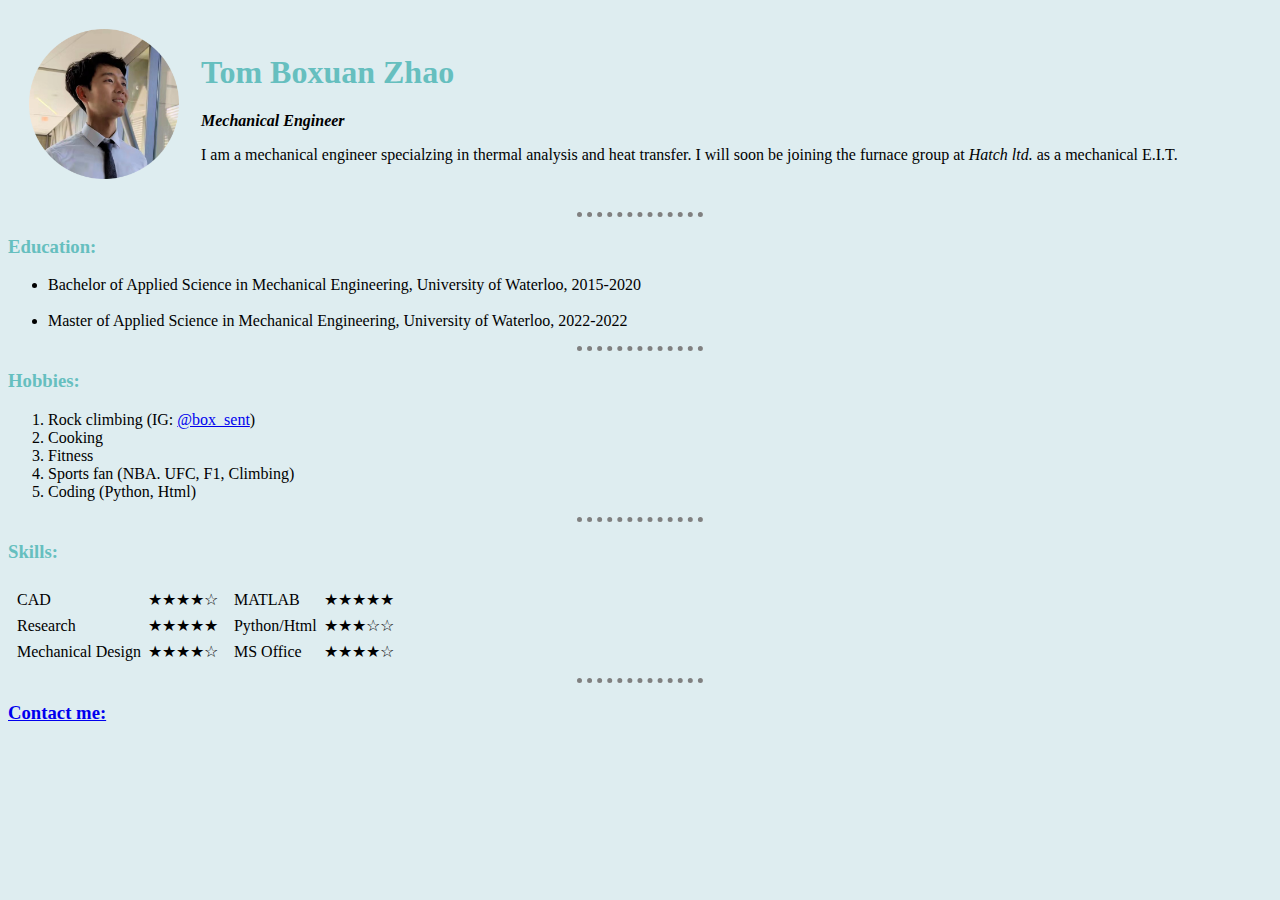
<file: index.html>
<!DOCTYPE html>
<html lang="en" dir="ltr">

<head>
  <meta charset="utf-8">
  <title>Tom's personal site </title>
  <link rel="stylesheet" href="css/style.css">
  <link rel="icon" href="fav.ico">
</head>

<body>
  <table cellspacing=20>
    <tr>
      <td>
        <img src="Tom_looking_good.png" alt="Tom's profile picture" width=150>
      </td>

      <td>
        <h1>Tom Boxuan Zhao</h1>
        <!-- <p><i>Mechanical Engineer</i></p> -->
        <p><em><strong>Mechanical Engineer</strong></em></p>
        <!--Both <i> and <em> looks the same
          but <em> is preferred since it means emphasis
          whereas <i> just means italic

          Similarly, <b> and <strong> both adds bold,
          but <strong> is preferred-->
        <p>I am a mechanical engineer specialzing in thermal analysis
          and heat transfer. I will soon be joining the furnace group at
          <em>Hatch ltd.</em> as a mechanical E.I.T.
        </p>
      </td>
    </tr>
  </table>


  <hr>

  <h3>Education: </h3>

  <ul>
    <li>Bachelor of Applied Science in Mechanical Engineering,
      University of Waterloo, 2015-2020</li>
    <br>
    <li>Master of Applied Science in Mechanical Engineering,
      University of Waterloo, 2022-2022</li>
  </ul>
  <hr>

  <h3>Hobbies:</h3>

  <ol>
    <li>Rock climbing
      (IG: <a href="https://www.instagram.com/box_sent/?hl=en">
        @box_sent</a>)</li>
    <li>Cooking</li>
    <li>Fitness</li>
    <li>Sports fan (NBA. UFC, F1, Climbing)</li>
    <li>Coding (Python, Html)</li>
  </ol>

  <hr>
  <h3>Skills:</h3>

  <table>
    <tr>
      <td>
        <table cellspacing=5>
          <tr>
            <td>CAD </td>
            <td>★★★★☆</td>
          </tr>

          <tr>
            <td>Research </td>
            <td>★★★★★</td>
          </tr>

          <tr>
            <td>Mechanical Design</td>
            <td>★★★★☆</td>

        </table>
      </td>
      <td>
        <table cellspacing=5>
          <tr>
            <td>MATLAB </td>
            <td>★★★★★</td>
          </tr>

          <tr>
            <td>Python/Html </td>
            <td>★★★☆☆</td>
          </tr>

          <tr>
            <td>MS Office</td>
            <td>★★★★☆</td>
        </table>
      </td>
    </tr>
  </table>


  <hr>
  <h3><a href="contact_info.html">Contact me: </a></h3>


</body>

</html>
</file>
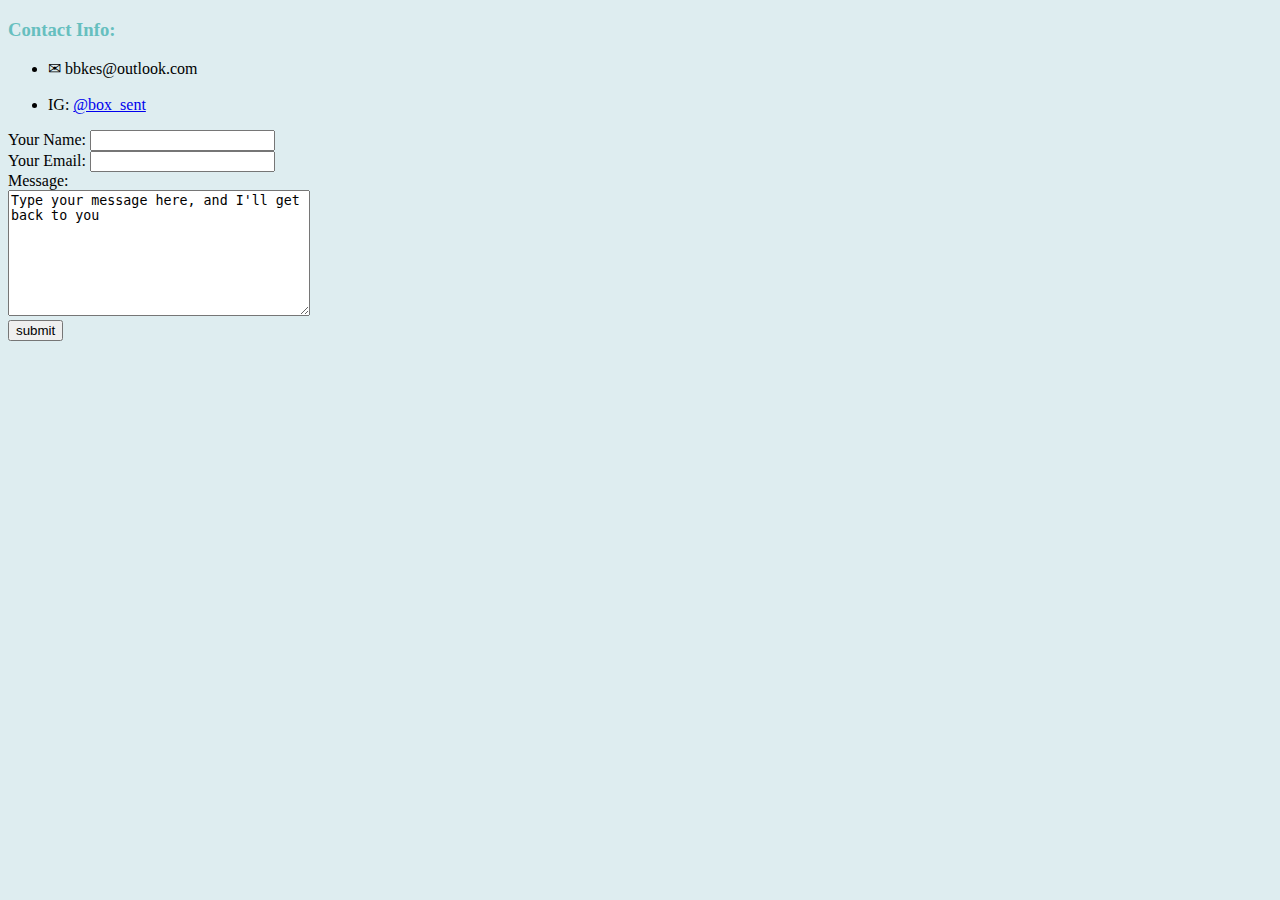
<file: contact_info.html>
<!DOCTYPE html>
<html lang="en" dir="ltr">

<head>
  <meta charset="utf-8">
  <title>My contact Info</title>
  <link rel="stylesheet" href="css/style.css">
</head>

<body>
  <h3>Contact Info: </h3>

  <ul>
    <li>✉ bbkes@outlook.com </li>
    <br>
    <li>IG: <a href="https://www.instagram.com/box_sent/?hl=en">
        @box_sent
      </a></li>
  </ul>

  <form enctype="text/plain" action="mailto:bbkes@outlook.com" method="post">
    <label for="">Your Name: </label>
    <input type="text" name="Your Name" value=""><br>
    <label for="">Your Email:</label>
    <input type="email" name="Your Email" value=""><br>
    <label for="">Message:</label><br>
    <textarea name="Your Message" rows="8" cols="35"
      >Type your message here, and I'll get back to you</textarea><br>
    <input type="submit" name="" value="submit">

  </form>

</body>

</html>
</file>
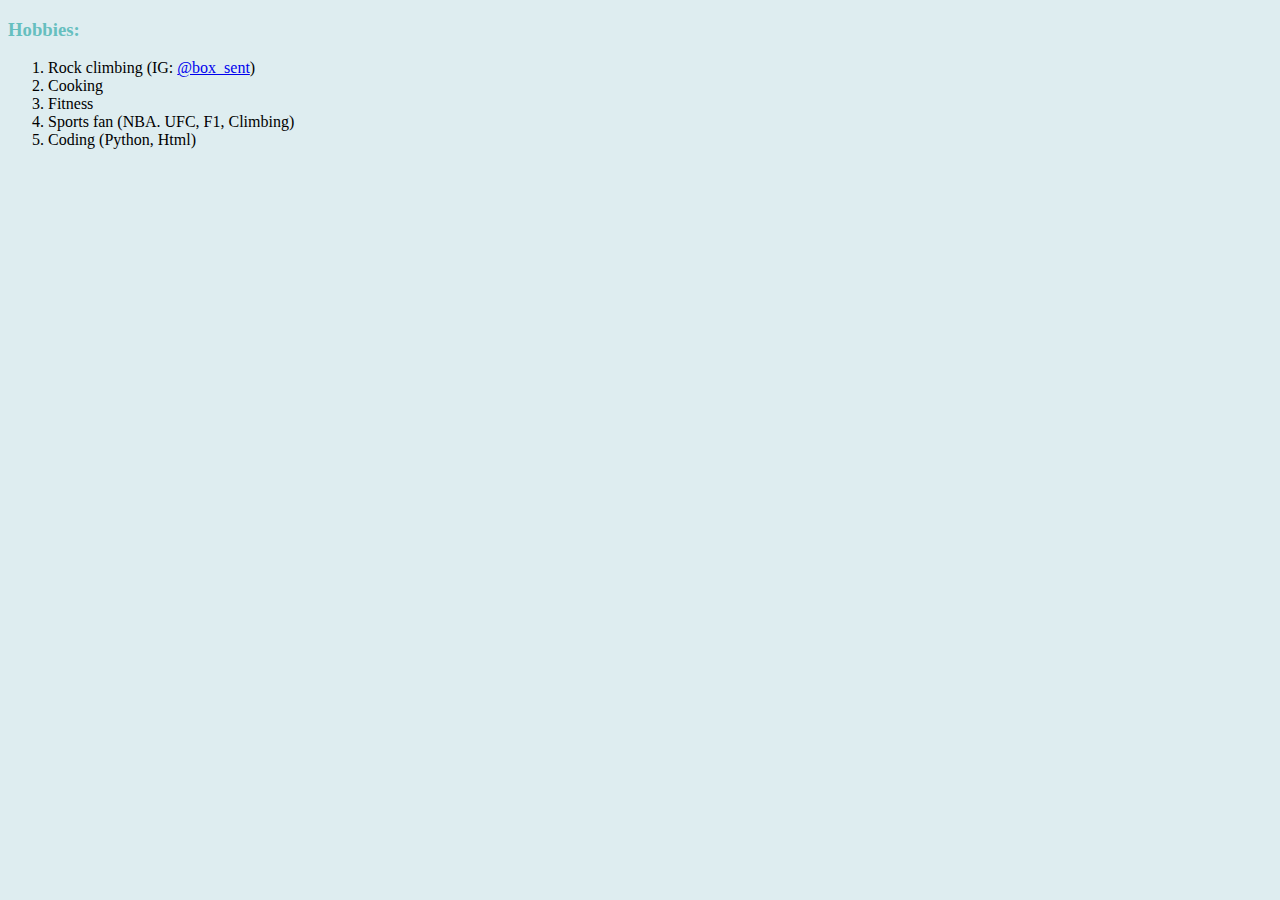
<file: hobbies.html>
<!DOCTYPE html>
<html lang="en" dir="ltr">

<head>
  <meta charset="utf-8">
  <title>My Hobbies</title>
  <link rel="stylesheet" href="css/style.css">
</head>

<body>
  <h3>Hobbies:</h3>

  <ol>
    <li>Rock climbing
      (IG: <a href="https://www.instagram.com/box_sent/?hl=en">
        @box_sent</a>)</li>
    <li>Cooking</li>
    <li>Fitness</li>
    <li>Sports fan (NBA. UFC, F1, Climbing)</li>
    <li>Coding (Python, Html)</li>
  </ol>
</body>

</html>
</file>
<file: css/style.css>
body {
  background-color: #DEEDF0;
}

hr {
  border-style: dotted hidden hidden;
  border-color: grey;
  border-width: 5px;
  height: 0px;
  width: 10%;
  /* This will scale depending on display type, phone/PC */
}

h1 {
  color: #66BFBF;
}

h3 {
  color: #66BFBF;
}
</file>
